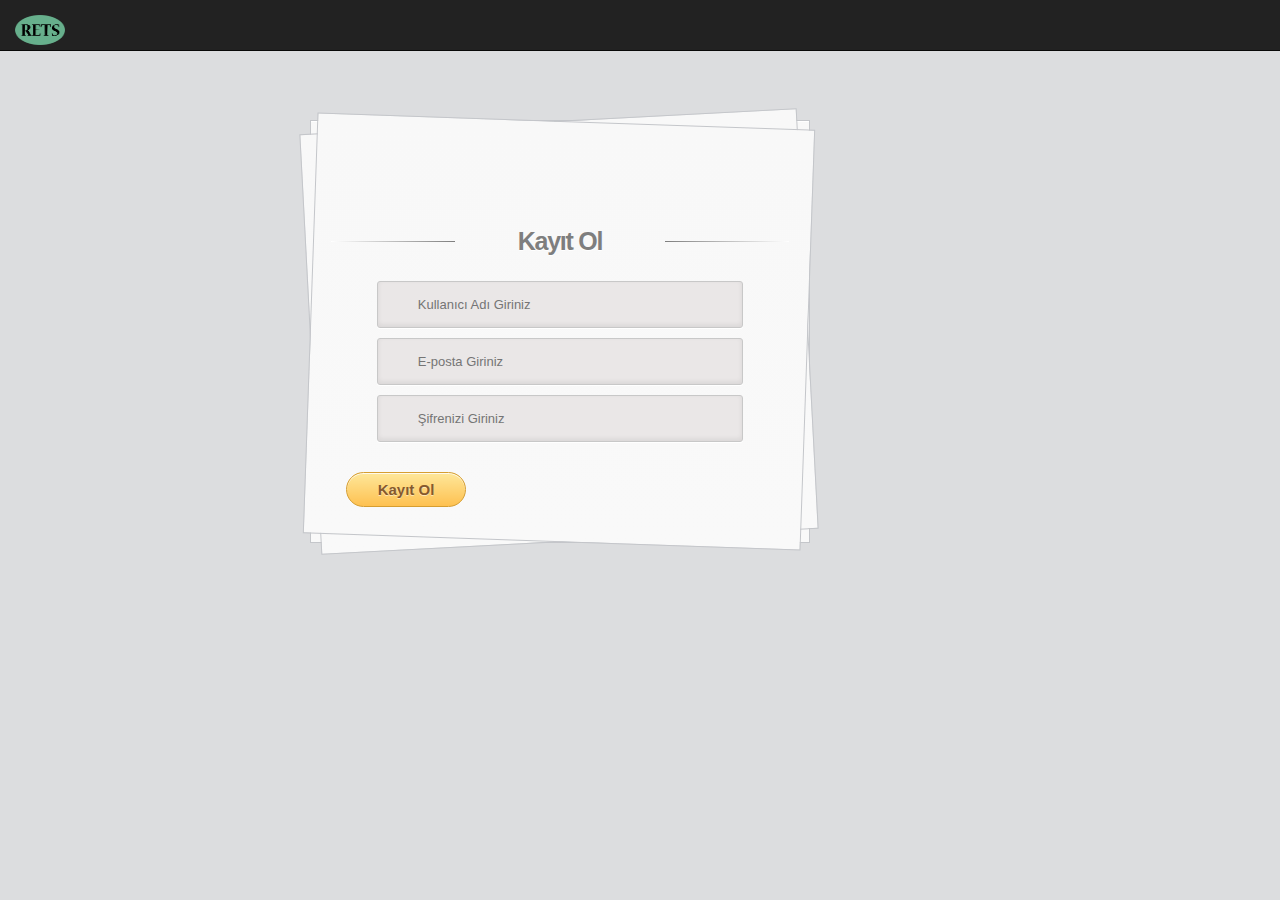
<file: kayit.html>
<!DOCTYPE html>
<!--[if lt IE 7 ]> <html lang="en" class="ie6 ielt8"> <![endif]-->
<!--[if IE 7 ]>    <html lang="en" class="ie7 ielt8"> <![endif]-->
<!--[if IE 8 ]>    <html lang="en" class="ie8"> <![endif]-->
<!--[if (gte IE 9)|!(IE)]><!--> <html lang="en"> <!--<![endif]-->
<head>
<meta charset="utf-8">
<title>RETS Giriş</title>
<head>
 
  <meta charset="utf-8">
  <meta name="viewport" content="width=device-width, initial-scale=1">
  <link rel="stylesheet" href="https://maxcdn.bootstrapcdn.com/bootstrap/3.4.1/css/bootstrap.min.css">
  <script src="https://ajax.googleapis.com/ajax/libs/jquery/3.5.1/jquery.min.js"></script>
  <script src="https://maxcdn.bootstrapcdn.com/bootstrap/3.4.1/js/bootstrap.min.js"></script>






</head>
<link rel="stylesheet" type="text/css" href="kayit.css" />
</head>
<body>







<nav class="navbar navbar-inverse navbar-fixed-top">
  <div class="container-fluid">
    <div class="navbar-header">
      <a class="navbar-brand" href="login.html"> <img src="img/logo.png" width="50" height="30" >
</a>
    </div>
    
  </div>
</nav>


<div class="container">
  <section id="content">
    <form action="">
      <h1>Kayıt Ol</h1>
      <div>
        <input type="text" placeholder="Kullanıcı Adı Giriniz" required="" id="kullaniciadi" />
      </div>
      <div>
        <input type="text" placeholder="E-posta Giriniz" required="" id="eposta" />
      </div>
      <div>
        <input type="password" placeholder="Şifrenizi Giriniz" required="" id="sifre" />
      </div>
      <div>
        <input type="submit" value="Kayıt Ol" />
        
      </div>
    </form><!-- form -->
    
  </section><!-- content -->
</div><!-- container -->
</body>
</html>
</file>
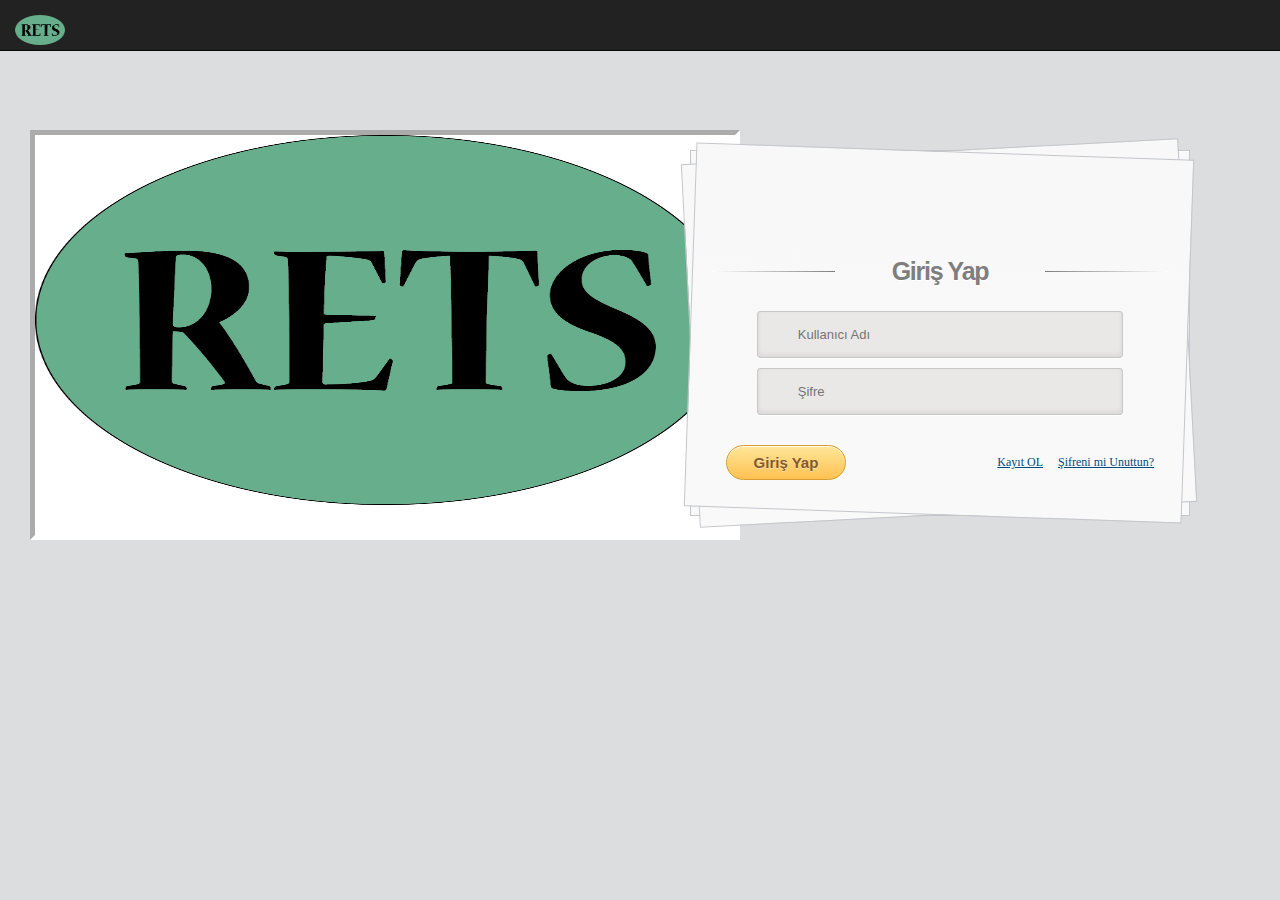
<file: login.html>
<!DOCTYPE html>
<!--[if lt IE 7 ]> <html lang="en" class="ie6 ielt8"> <![endif]-->
<!--[if IE 7 ]>    <html lang="en" class="ie7 ielt8"> <![endif]-->
<!--[if IE 8 ]>    <html lang="en" class="ie8"> <![endif]-->
<!--[if (gte IE 9)|!(IE)]><!--> <html lang="en"> <!--<![endif]-->
<head>
<meta charset="utf-8">
<title>RETS Giriş</title>
<head>
 
  <meta charset="utf-8">
  <meta name="viewport" content="width=device-width, initial-scale=1">
  <link rel="stylesheet" href="https://maxcdn.bootstrapcdn.com/bootstrap/3.4.1/css/bootstrap.min.css">
  <script src="https://ajax.googleapis.com/ajax/libs/jquery/3.5.1/jquery.min.js"></script>
  <script src="https://maxcdn.bootstrapcdn.com/bootstrap/3.4.1/js/bootstrap.min.js"></script>






</head>
<link rel="stylesheet" type="text/css" href="style.css" />
<body>



<div class="sayfa">
    <div class="sliderKonum">
        <div class="slider">
            <a class="img-bir" href="img/logo.png" >
                <img src="img/logo.png" alt="resim" width="700" height="370">
            </a>
            <a class="img-iki" href="img/bilgi.png">
                <img src="img/bilgi.png" alt="resim" width="680" height="370">
            </a>

        </div>
    </div>
</div>




<nav class="navbar navbar-inverse navbar-fixed-top">
  <div class="container-fluid">
    <div class="navbar-header">
      <a class="navbar-brand" href="index.html"> <img src="img/logo.png" width="50" height="30" >
</a>
    </div>
    
  </div>
</nav>


<div class="container">
  <section id="content">
    <form action="">
      <h1>Giriş Yap</h1>
      <div>
        <input type="text" placeholder="Kullanıcı Adı" required="" id="kullaniciadi" />
      </div>
      <div>
        <input type="password" placeholder="Şifre" required="" id="sifre" />
      </div>
      <div>
        <input type="submit" value="Giriş Yap" />
        <a href="sifreunutma.html">Şifreni mi Unuttun?</a>
        <a href="kayit.html">Kayıt OL</a>
      </div>
    </form><!-- form -->
    
  </section><!-- content -->
</div><!-- container -->
</body>
</html>
</file>
<file: kayit.css>
HTML CSSResult Skip Results Iframe
EDIT ON
/* Reset CSS */
html, body, div, span, applet, object, iframe,
h1, h2, h3, h4, h5, h6, p, blockquote, pre,
a, abbr, acronym, address, big, cite, code,
del, dfn, em, font, img, ins, kbd, q, s, samp,
small, strike, strong, sub, sup, tt, var,
b, u, i, center,
dl, dt, dd, ol, ul, li,
fieldset, form, label, legend,
table, caption, tbody, tfoot, thead, tr, th, td {
  margin: 0;
  padding: 0;
  border: 0;
  outline: 0;
  font-size: 100%;
  vertical-align: baseline;
  background: transparent;
}
body {
  background: #DCDDDF url(https://cssdeck.com/uploads/media/items/7/7AF2Qzt.png);
  color: #000;
  font: 14px Verdana;
  margin: 0 auto;
  padding: 0;
  position: relative;
}
h1{ font-size:28px;}
h2{ font-size:26px;}
h3{ font-size:18px;}
h4{ font-size:16px;}
h5{ font-size:14px;}
h6{ font-size:12px;}
h1,h2,h3,h4,h5,h6{ color:#563D64;}
small{ font-size:10px;}
b, strong{ font-weight:bold;}
a{ text-decoration: none; }
a:hover{ text-decoration: underline; }
.left { float:left; }
.right { float:right; }
.alignleft { float: left; margin-right: 15px; }
.alignright { float: right; margin-left: 15px; }
.clearfix:after,
form:after {
  content: ".";
  display: block;
  height: 0;
  clear: both;
  visibility: hidden;
}
.container { margin: 25px auto; position: relative; width: 900px; }
#content {
  background: #f9f9f9;
  background: -moz-linear-gradient(top,  rgba(248,248,248,1) 0%, rgba(249,249,249,1) 100%);
  background: -webkit-linear-gradient(top,  rgba(248,248,248,1) 0%,rgba(249,249,249,1) 100%);
  background: -o-linear-gradient(top,  rgba(248,248,248,1) 0%,rgba(249,249,249,1) 100%);
  background: -ms-linear-gradient(top,  rgba(248,248,248,1) 0%,rgba(249,249,249,1) 100%);
  background: linear-gradient(top,  rgba(248,248,248,1) 0%,rgba(249,249,249,1) 100%);
  filter: progid:DXImageTransform.Microsoft.gradient( startColorstr='#f8f8f8', endColorstr='#f9f9f9',GradientType=0 );
  -webkit-box-shadow: 0 1px 0 #fff inset;
  -moz-box-shadow: 0 1px 0 #fff inset;
  -ms-box-shadow: 0 1px 0 #fff inset;
  -o-box-shadow: 0 1px 0 #fff inset;
  box-shadow: 0 1px 0 #fff inset;
  border: 1px solid #c4c6ca;
  margin: 0 auto;
  padding: 100px 0 0;
  position: fixed;

      top: 120px;
      right: 470px;
  text-align: center;
  text-shadow: 0 1px 0 #fff;
  width: 500px;
}
#content h1 {
  color: #7E7E7E;
  font: bold 25px Helvetica, Arial, sans-serif;
  letter-spacing: -0.05em;
  line-height: 20px;
  margin: 10px 0 30px;
}
#content h1:before,
#content h1:after {
  content: "";
  height: 1px;
  position: absolute;
  top: 10px;
  width: 27%;
}
#content h1:after {
  background: rgb(126,126,126);
  background: -moz-linear-gradient(left,  rgba(126,126,126,1) 0%, rgba(255,255,255,1) 100%);
  background: -webkit-linear-gradient(left,  rgba(126,126,126,1) 0%,rgba(255,255,255,1) 100%);
  background: -o-linear-gradient(left,  rgba(126,126,126,1) 0%,rgba(255,255,255,1) 100%);
  background: -ms-linear-gradient(left,  rgba(126,126,126,1) 0%,rgba(255,255,255,1) 100%);
  background: linear-gradient(left,  rgba(126,126,126,1) 0%,rgba(255,255,255,1) 100%);
    right: 0;
}
#content h1:before {
  background: rgb(126,126,126);
  background: -moz-linear-gradient(right,  rgba(126,126,126,1) 0%, rgba(255,255,255,1) 100%);
  background: -webkit-linear-gradient(right,  rgba(126,126,126,1) 0%,rgba(255,255,255,1) 100%);
  background: -o-linear-gradient(right,  rgba(126,126,126,1) 0%,rgba(255,255,255,1) 100%);
  background: -ms-linear-gradient(right,  rgba(126,126,126,1) 0%,rgba(255,255,255,1) 100%);
  background: linear-gradient(right,  rgba(126,126,126,1) 0%,rgba(255,255,255,1) 100%);
    left: 0;
}
#content:after,
#content:before {
  background: #f9f9f9;
  background: -moz-linear-gradient(top,  rgba(248,248,248,1) 0%, rgba(249,249,249,1) 100%);
  background: -webkit-linear-gradient(top,  rgba(248,248,248,1) 0%,rgba(249,249,249,1) 100%);
  background: -o-linear-gradient(top,  rgba(248,248,248,1) 0%,rgba(249,249,249,1) 100%);
  background: -ms-linear-gradient(top,  rgba(248,248,248,1) 0%,rgba(249,249,249,1) 100%);
  background: linear-gradient(top,  rgba(248,248,248,1) 0%,rgba(249,249,249,1) 100%);
  filter: progid:DXImageTransform.Microsoft.gradient( startColorstr='#f8f8f8', endColorstr='#f9f9f9',GradientType=0 );
  border: 1px solid #c4c6ca;
  content: "";
  display: block;
  height: 100%;
  left: -1px;
  position: absolute;
  width: 100%;
}
#content:after {
  -webkit-transform: rotate(2deg);
  -moz-transform: rotate(2deg);
  -ms-transform: rotate(2deg);
  -o-transform: rotate(2deg);
  transform: rotate(2deg);
  top: 0;
  z-index: -1;
}
#content:before {
  -webkit-transform: rotate(-3deg);
  -moz-transform: rotate(-3deg);
  -ms-transform: rotate(-3deg);
  -o-transform: rotate(-3deg);
  transform: rotate(-3deg);
  top: 0;
  z-index: -2;
}
#content form { margin: 0 20px; position: relative }
#content form input[type="text"],
#content form input[type="text"],
#content form input[type="password"] {
  -webkit-border-radius: 3px;
  -moz-border-radius: 3px;
  -ms-border-radius: 3px;
  -o-border-radius: 3px;
  border-radius: 3px;
  -webkit-box-shadow: 0 1px 0 #fff, 0 -2px 5px rgba(0,0,0,0.08) inset;
  -moz-box-shadow: 0 1px 0 #fff, 0 -2px 5px rgba(0,0,0,0.08) inset;
  -ms-box-shadow: 0 1px 0 #fff, 0 -2px 5px rgba(0,0,0,0.08) inset;
  -o-box-shadow: 0 1px 0 #fff, 0 -2px 5px rgba(0,0,0,0.08) inset;
  box-shadow: 0 1px 0 #fff, 0 -2px 5px rgba(0,0,0,0.08) inset;
  -webkit-transition: all 0.5s ease;
  -moz-transition: all 0.5s ease;
  -ms-transition: all 0.5s ease;
  -o-transition: all 0.5s ease;
  transition: all 0.5s ease;
  background: #eae7e7 url(https://cssdeck.com/uploads/media/items/8/8bcLQqF.png) no-repeat;
  border: 1px solid #c8c8c8;
  color: #777;
  font: 13px Helvetica, Arial, sans-serif;
  margin: 0 0 10px;
  padding: 15px 10px 15px 40px;
  width: 80%;
}
#content form input[type="text"]:focus,
#content form input[type="text"]:focus,
#content form input[type="password"]:focus {
  -webkit-box-shadow: 0 0 2px #ed1c24 inset;
  -moz-box-shadow: 0 0 2px #ed1c24 inset;
  -ms-box-shadow: 0 0 2px #ed1c24 inset;
  -o-box-shadow: 0 0 2px #ed1c24 inset;
  box-shadow: 0 0 2px #ed1c24 inset;
  background-color: #fff;
  border: 1px solid #ed1c24;
  outline: none;
}
#kullaniciadi { background-position: 10px 10px !important }
#eposta { background-position: 10px 10px !important }
#sifre { background-position: 10px -53px !important }
#content form input[type="submit"] {
  background: rgb(254,231,154);
  background: -moz-linear-gradient(top,  rgba(254,231,154,1) 0%, rgba(254,193,81,1) 100%);
  background: -webkit-linear-gradient(top,  rgba(254,231,154,1) 0%,rgba(254,193,81,1) 100%);
  background: -o-linear-gradient(top,  rgba(254,231,154,1) 0%,rgba(254,193,81,1) 100%);
  background: -ms-linear-gradient(top,  rgba(254,231,154,1) 0%,rgba(254,193,81,1) 100%);
  background: linear-gradient(top,  rgba(254,231,154,1) 0%,rgba(254,193,81,1) 100%);
  filter: progid:DXImageTransform.Microsoft.gradient( startColorstr='#fee79a', endColorstr='#fec151',GradientType=0 );
  -webkit-border-radius: 30px;
  -moz-border-radius: 30px;
  -ms-border-radius: 30px;
  -o-border-radius: 30px;
  border-radius: 30px;
  -webkit-box-shadow: 0 1px 0 rgba(255,255,255,0.8) inset;
  -moz-box-shadow: 0 1px 0 rgba(255,255,255,0.8) inset;
  -ms-box-shadow: 0 1px 0 rgba(255,255,255,0.8) inset;
  -o-box-shadow: 0 1px 0 rgba(255,255,255,0.8) inset;
  box-shadow: 0 1px 0 rgba(255,255,255,0.8) inset;
  border: 1px solid #D69E31;
  color: #85592e;
  cursor: pointer;
  float: left;
  font: bold 15px Helvetica, Arial, sans-serif;
  height: 35px;
  margin: 20px 0 35px 15px;
  position: relative;
  text-shadow: 0 1px 0 rgba(255,255,255,0.5);
  width: 120px;
}
#content form input[type="submit"]:hover {
  background: rgb(254,193,81);
  background: -moz-linear-gradient(top,  rgba(254,193,81,1) 0%, rgba(254,231,154,1) 100%);
  background: -webkit-linear-gradient(top,  rgba(254,193,81,1) 0%,rgba(254,231,154,1) 100%);
  background: -o-linear-gradient(top,  rgba(254,193,81,1) 0%,rgba(254,231,154,1) 100%);
  background: -ms-linear-gradient(top,  rgba(254,193,81,1) 0%,rgba(254,231,154,1) 100%);
  background: linear-gradient(top,  rgba(254,193,81,1) 0%,rgba(254,231,154,1) 100%);
  filter: progid:DXImageTransform.Microsoft.gradient( startColorstr='#fec151', endColorstr='#fee79a',GradientType=0 );
}
#content form div a {
  color: #004a80;
    float: right;
    font-size: 12px;
    margin: 30px 15px 0 0;
    text-decoration: underline;
}
.button {
  background: rgb(247,249,250);
  background: -moz-linear-gradient(top,  rgba(247,249,250,1) 0%, rgba(240,240,240,1) 100%);
  background: -webkit-linear-gradient(top,  rgba(247,249,250,1) 0%,rgba(240,240,240,1) 100%);
  background: -o-linear-gradient(top,  rgba(247,249,250,1) 0%,rgba(240,240,240,1) 100%);
  background: -ms-linear-gradient(top,  rgba(247,249,250,1) 0%,rgba(240,240,240,1) 100%);
  background: linear-gradient(top,  rgba(247,249,250,1) 0%,rgba(240,240,240,1) 100%);
  filter: progid:DXImageTransform.Microsoft.gradient( startColorstr='#f7f9fa', endColorstr='#f0f0f0',GradientType=0 );
  -webkit-box-shadow: 0 1px 2px rgba(0,0,0,0.1) inset;
  -moz-box-shadow: 0 1px 2px rgba(0,0,0,0.1) inset;
  -ms-box-shadow: 0 1px 2px rgba(0,0,0,0.1) inset;
  -o-box-shadow: 0 1px 2px rgba(0,0,0,0.1) inset;
  box-shadow: 0 1px 2px rgba(0,0,0,0.1) inset;
  -webkit-border-radius: 0 0 5px 5px;
  -moz-border-radius: 0 0 5px 5px;
  -o-border-radius: 0 0 5px 5px;
  -ms-border-radius: 0 0 5px 5px;
  border-radius: 0 0 5px 5px;
  border-top: 1px solid #CFD5D9;
  padding: 15px 0;
}
.button a {
  background: url(https://cssdeck.com/uploads/media/items/8/8bcLQqF.png) 0 -112px no-repeat;
  color: #7E7E7E;
  font-size: 17px;
  padding: 2px 0 2px 40px;
  text-decoration: none;
  -webkit-transition: all 0.3s ease;
  -moz-transition: all 0.3s ease;
  -ms-transition: all 0.3s ease;
  -o-transition: all 0.3s ease;
  transition: all 0.3s ease;
}
.button a:hover {
  background-position: 0 -135px;
  color: #00aeef;
}
</file>
<file: style.css>
HTML CSSResult Skip Results Iframe
EDIT ON
/* Reset CSS */
html, body, div, span, applet, object, iframe,
h1, h2, h3, h4, h5, h6, p, blockquote, pre,
a, abbr, acronym, address, big, cite, code,
del, dfn, em, font, img, ins, kbd, q, s, samp,
small, strike, strong, sub, sup, tt, var,
b, u, i, center,
dl, dt, dd, ol, ul, li,
fieldset, form, label, legend,
table, caption, tbody, tfoot, thead, tr, th, td {
  margin: 0;
  padding: 0;
  border: 0;
  outline: 0;
  font-size: 100%;
  vertical-align: baseline;
  background: transparent;
}
body {
  background: #DCDDDF url(https://cssdeck.com/uploads/media/items/7/7AF2Qzt.png);
  color: #000;
  font: 14px Verdana;
  margin: 0 auto;
  padding: 0;
  position: relative;
}
h1{ font-size:28px;}
h2{ font-size:26px;}
h3{ font-size:18px;}
h4{ font-size:16px;}
h5{ font-size:14px;}
h6{ font-size:12px;}
h1,h2,h3,h4,h5,h6{ color:#563D64;}
small{ font-size:10px;}
b, strong{ font-weight:bold;}
a{ text-decoration: none; }
a:hover{ text-decoration: underline; }
.left { float:left; }
.right { float:right; }
.alignleft { float: left; margin-right: 15px; }
.alignright { float: right; margin-left: 15px; }
.clearfix:after,
form:after {
  content: ".";
  display: block;
  height: 0;
  clear: both;
  visibility: hidden;
}
.container { margin: 25px auto; position: relative; width: 900px; }
#content {
  background: #f9f9f9;
  background: -moz-linear-gradient(top,  rgba(248,248,248,1) 0%, rgba(249,249,249,1) 100%);
  background: -webkit-linear-gradient(top,  rgba(248,248,248,1) 0%,rgba(249,249,249,1) 100%);
  background: -o-linear-gradient(top,  rgba(248,248,248,1) 0%,rgba(249,249,249,1) 100%);
  background: -ms-linear-gradient(top,  rgba(248,248,248,1) 0%,rgba(249,249,249,1) 100%);
  background: linear-gradient(top,  rgba(248,248,248,1) 0%,rgba(249,249,249,1) 100%);
  filter: progid:DXImageTransform.Microsoft.gradient( startColorstr='#f8f8f8', endColorstr='#f9f9f9',GradientType=0 );
  -webkit-box-shadow: 0 1px 0 #fff inset;
  -moz-box-shadow: 0 1px 0 #fff inset;
  -ms-box-shadow: 0 1px 0 #fff inset;
  -o-box-shadow: 0 1px 0 #fff inset;
  box-shadow: 0 1px 0 #fff inset;
  border: 1px solid #c4c6ca;
  margin: 0 auto;
  padding: 100px 0 0;
  position: fixed;

      top: 150px;
      right: 90px;
  text-align: center;
  text-shadow: 0 1px 0 #fff;
  width: 500px;
}
#content h1 {
  color: #7E7E7E;
  font: bold 25px Helvetica, Arial, sans-serif;
  letter-spacing: -0.05em;
  line-height: 20px;
  margin: 10px 0 30px;
}
#content h1:before,
#content h1:after {
  content: "";
  height: 1px;
  position: absolute;
  top: 10px;
  width: 27%;
}
#content h1:after {
  background: rgb(126,126,126);
  background: -moz-linear-gradient(left,  rgba(126,126,126,1) 0%, rgba(255,255,255,1) 100%);
  background: -webkit-linear-gradient(left,  rgba(126,126,126,1) 0%,rgba(255,255,255,1) 100%);
  background: -o-linear-gradient(left,  rgba(126,126,126,1) 0%,rgba(255,255,255,1) 100%);
  background: -ms-linear-gradient(left,  rgba(126,126,126,1) 0%,rgba(255,255,255,1) 100%);
  background: linear-gradient(left,  rgba(126,126,126,1) 0%,rgba(255,255,255,1) 100%);
    right: 0;
}
#content h1:before {
  background: rgb(126,126,126);
  background: -moz-linear-gradient(right,  rgba(126,126,126,1) 0%, rgba(255,255,255,1) 100%);
  background: -webkit-linear-gradient(right,  rgba(126,126,126,1) 0%,rgba(255,255,255,1) 100%);
  background: -o-linear-gradient(right,  rgba(126,126,126,1) 0%,rgba(255,255,255,1) 100%);
  background: -ms-linear-gradient(right,  rgba(126,126,126,1) 0%,rgba(255,255,255,1) 100%);
  background: linear-gradient(right,  rgba(126,126,126,1) 0%,rgba(255,255,255,1) 100%);
    left: 0;
}
#content:after,
#content:before {
  background: #f9f9f9;
  background: -moz-linear-gradient(top,  rgba(248,248,248,1) 0%, rgba(249,249,249,1) 100%);
  background: -webkit-linear-gradient(top,  rgba(248,248,248,1) 0%,rgba(249,249,249,1) 100%);
  background: -o-linear-gradient(top,  rgba(248,248,248,1) 0%,rgba(249,249,249,1) 100%);
  background: -ms-linear-gradient(top,  rgba(248,248,248,1) 0%,rgba(249,249,249,1) 100%);
  background: linear-gradient(top,  rgba(248,248,248,1) 0%,rgba(249,249,249,1) 100%);
  filter: progid:DXImageTransform.Microsoft.gradient( startColorstr='#f8f8f8', endColorstr='#f9f9f9',GradientType=0 );
  border: 1px solid #c4c6ca;
  content: "";
  display: block;
  height: 100%;
  left: -1px;
  position: absolute;
  width: 100%;
}
#content:after {
  -webkit-transform: rotate(2deg);
  -moz-transform: rotate(2deg);
  -ms-transform: rotate(2deg);
  -o-transform: rotate(2deg);
  transform: rotate(2deg);
  top: 0;
  z-index: -1;
}
#content:before {
  -webkit-transform: rotate(-3deg);
  -moz-transform: rotate(-3deg);
  -ms-transform: rotate(-3deg);
  -o-transform: rotate(-3deg);
  transform: rotate(-3deg);
  top: 0;
  z-index: -2;
}
#content form { margin: 0 20px; position: relative }
#content form input[type="text"],
#content form input[type="password"] {
  -webkit-border-radius: 3px;
  -moz-border-radius: 3px;
  -ms-border-radius: 3px;
  -o-border-radius: 3px;
  border-radius: 3px;
  -webkit-box-shadow: 0 1px 0 #fff, 0 -2px 5px rgba(0,0,0,0.08) inset;
  -moz-box-shadow: 0 1px 0 #fff, 0 -2px 5px rgba(0,0,0,0.08) inset;
  -ms-box-shadow: 0 1px 0 #fff, 0 -2px 5px rgba(0,0,0,0.08) inset;
  -o-box-shadow: 0 1px 0 #fff, 0 -2px 5px rgba(0,0,0,0.08) inset;
  box-shadow: 0 1px 0 #fff, 0 -2px 5px rgba(0,0,0,0.08) inset;
  -webkit-transition: all 0.5s ease;
  -moz-transition: all 0.5s ease;
  -ms-transition: all 0.5s ease;
  -o-transition: all 0.5s ease;
  transition: all 0.5s ease;
  background: #eae7e7 url(https://cssdeck.com/uploads/media/items/8/8bcLQqF.png) no-repeat;
  border: 1px solid #c8c8c8;
  color: #777;
  font: 13px Helvetica, Arial, sans-serif;
  margin: 0 0 10px;
  padding: 15px 10px 15px 40px;
  width: 80%;
}
#content form input[type="text"]:focus,
#content form input[type="password"]:focus {
  -webkit-box-shadow: 0 0 2px #ed1c24 inset;
  -moz-box-shadow: 0 0 2px #ed1c24 inset;
  -ms-box-shadow: 0 0 2px #ed1c24 inset;
  -o-box-shadow: 0 0 2px #ed1c24 inset;
  box-shadow: 0 0 2px #ed1c24 inset;
  background-color: #fff;
  border: 1px solid #ed1c24;
  outline: none;
}
#kullaniciadi { background-position: 10px 10px !important }
#sifre { background-position: 10px -53px !important }
#content form input[type="submit"] {
  background: rgb(254,231,154);
  background: -moz-linear-gradient(top,  rgba(254,231,154,1) 0%, rgba(254,193,81,1) 100%);
  background: -webkit-linear-gradient(top,  rgba(254,231,154,1) 0%,rgba(254,193,81,1) 100%);
  background: -o-linear-gradient(top,  rgba(254,231,154,1) 0%,rgba(254,193,81,1) 100%);
  background: -ms-linear-gradient(top,  rgba(254,231,154,1) 0%,rgba(254,193,81,1) 100%);
  background: linear-gradient(top,  rgba(254,231,154,1) 0%,rgba(254,193,81,1) 100%);
  filter: progid:DXImageTransform.Microsoft.gradient( startColorstr='#fee79a', endColorstr='#fec151',GradientType=0 );
  -webkit-border-radius: 30px;
  -moz-border-radius: 30px;
  -ms-border-radius: 30px;
  -o-border-radius: 30px;
  border-radius: 30px;
  -webkit-box-shadow: 0 1px 0 rgba(255,255,255,0.8) inset;
  -moz-box-shadow: 0 1px 0 rgba(255,255,255,0.8) inset;
  -ms-box-shadow: 0 1px 0 rgba(255,255,255,0.8) inset;
  -o-box-shadow: 0 1px 0 rgba(255,255,255,0.8) inset;
  box-shadow: 0 1px 0 rgba(255,255,255,0.8) inset;
  border: 1px solid #D69E31;
  color: #85592e;
  cursor: pointer;
  float: left;
  font: bold 15px Helvetica, Arial, sans-serif;
  height: 35px;
  margin: 20px 0 35px 15px;
  position: relative;
  text-shadow: 0 1px 0 rgba(255,255,255,0.5);
  width: 120px;
}
#content form input[type="submit"]:hover {
  background: rgb(254,193,81);
  background: -moz-linear-gradient(top,  rgba(254,193,81,1) 0%, rgba(254,231,154,1) 100%);
  background: -webkit-linear-gradient(top,  rgba(254,193,81,1) 0%,rgba(254,231,154,1) 100%);
  background: -o-linear-gradient(top,  rgba(254,193,81,1) 0%,rgba(254,231,154,1) 100%);
  background: -ms-linear-gradient(top,  rgba(254,193,81,1) 0%,rgba(254,231,154,1) 100%);
  background: linear-gradient(top,  rgba(254,193,81,1) 0%,rgba(254,231,154,1) 100%);
  filter: progid:DXImageTransform.Microsoft.gradient( startColorstr='#fec151', endColorstr='#fee79a',GradientType=0 );
}
#content form div a {
  color: #004a80;
    float: right;
    font-size: 12px;
    margin: 30px 15px 0 0;
    text-decoration: underline;
}
.button {
  background: rgb(247,249,250);
  background: -moz-linear-gradient(top,  rgba(247,249,250,1) 0%, rgba(240,240,240,1) 100%);
  background: -webkit-linear-gradient(top,  rgba(247,249,250,1) 0%,rgba(240,240,240,1) 100%);
  background: -o-linear-gradient(top,  rgba(247,249,250,1) 0%,rgba(240,240,240,1) 100%);
  background: -ms-linear-gradient(top,  rgba(247,249,250,1) 0%,rgba(240,240,240,1) 100%);
  background: linear-gradient(top,  rgba(247,249,250,1) 0%,rgba(240,240,240,1) 100%);
  filter: progid:DXImageTransform.Microsoft.gradient( startColorstr='#f7f9fa', endColorstr='#f0f0f0',GradientType=0 );
  -webkit-box-shadow: 0 1px 2px rgba(0,0,0,0.1) inset;
  -moz-box-shadow: 0 1px 2px rgba(0,0,0,0.1) inset;
  -ms-box-shadow: 0 1px 2px rgba(0,0,0,0.1) inset;
  -o-box-shadow: 0 1px 2px rgba(0,0,0,0.1) inset;
  box-shadow: 0 1px 2px rgba(0,0,0,0.1) inset;
  -webkit-border-radius: 0 0 5px 5px;
  -moz-border-radius: 0 0 5px 5px;
  -o-border-radius: 0 0 5px 5px;
  -ms-border-radius: 0 0 5px 5px;
  border-radius: 0 0 5px 5px;
  border-top: 1px solid #CFD5D9;
  padding: 15px 0;
}
.button a {
  background: url(https://cssdeck.com/uploads/media/items/8/8bcLQqF.png) 0 -112px no-repeat;
  color: #7E7E7E;
  font-size: 17px;
  padding: 2px 0 2px 40px;
  text-decoration: none;
  -webkit-transition: all 0.3s ease;
  -moz-transition: all 0.3s ease;
  -ms-transition: all 0.3s ease;
  -o-transition: all 0.3s ease;
  transition: all 0.3s ease;
}
.button a:hover {
  background-position: 0 -135px;
  color: #00aeef;
}



.sayfa{
		background-color: #FFF;
		border: 5px inset white;
       
		position:fixed;

left:30px;

top:130px;
    }
.sliderKonum{
    position: relative;
    width: 700px;
    height: 400px;
    overflow: hidden;
}

.img-bir{left: 0px;}
.img-iki{left: 700px;}

    .sliderKonum > .slider{
      position: absolute;
      left:0px;
      width: 2800px;
      height: 400px;
	  
       
      -webkit-animation-duration: 10s;
      -webkit-animation-name: sliders;
      -webkit-animation-iteration-count:infinite;
      -moz-animation-duration: 10s;
      -moz-animation-name: sliders;
      -moz-animation-iteration-count:infinite;
      -ms-animation-duration: 40s;
      -ms-animation-name: sliders;
      -ms-animation-iteration-count:infinite;
      animation-duration: 30s;
      animation-iteration-count:infinite;
    }
	    @-webkit-keyframes sliders{
      0% {left:0px;}
      10% {left:0px;}
      20% {left:-700px;}
      30% {left:-700px;}
      40% {left:-1400px;}
      50% {left:-1400px;}
    }
    @-moz-keyframes sliders{
      0% {left:0px;}
      10% {left:0px;}
      20% {left:-700px;}
      30% {left:-700px;}
      40% {left:-1400px;}
      50% {left:-1400px;}
    }
    @-ms-keyframes sliders {
      0% {left:0px;}
      10% {left:0px;}
      20% {left:-700px;}
      30% {left:-700px;}
      40% {left:-1400px;}
      50% {left:-1400px;}
    }
    @keyframes sliders{
      0% {left:0px;}
      10% {left:0px;}
      20% {left:-700px;}
      30% {left:-700px;}
      40% {left:-1400px;}
      50% {left:-1400px;}
    }

















Resources1× 0.5× 0.25×Rerun
</file>
